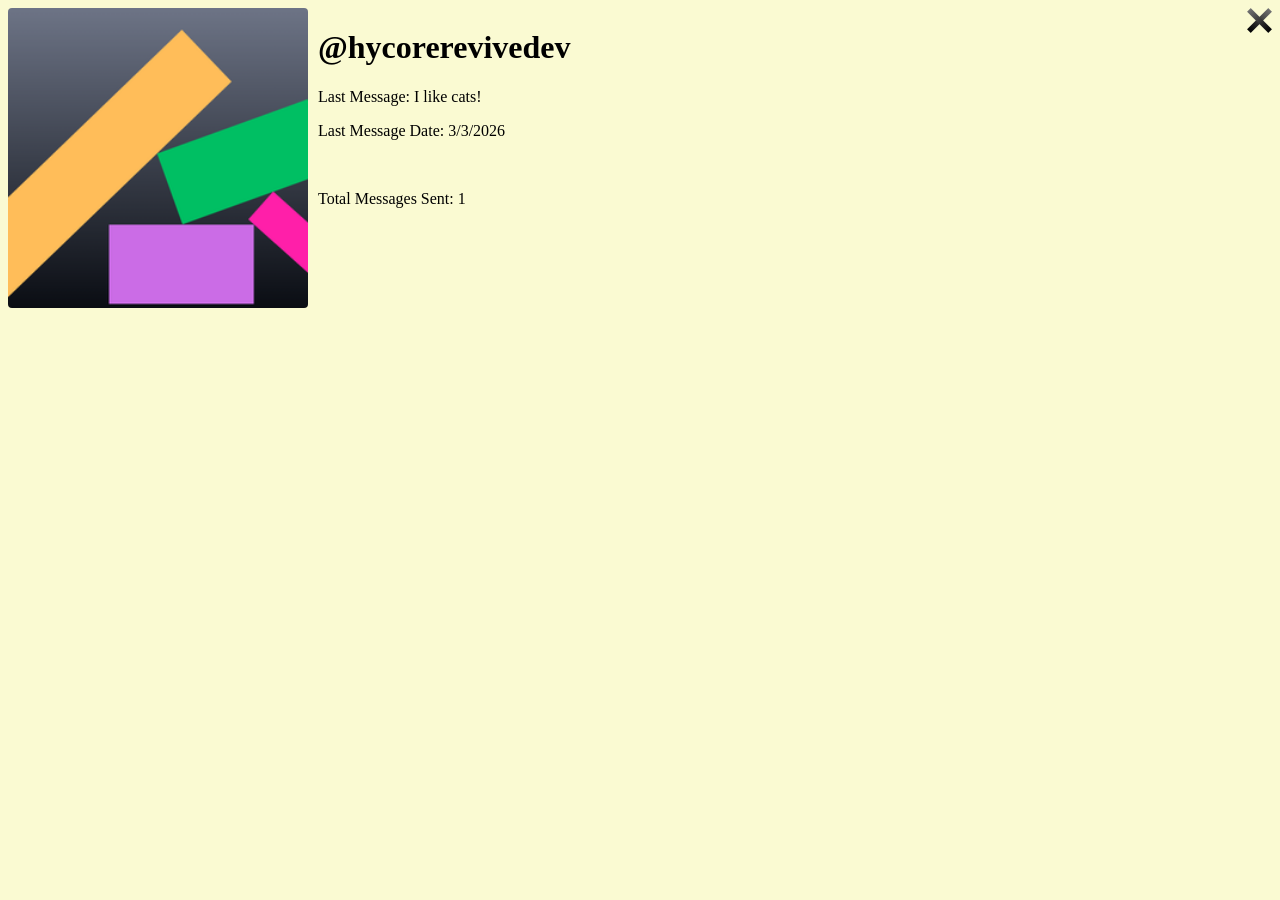
<file: pages/profile.html>
<!DOCTYPE html>
<html lang="en">
<head>
    <meta charset="UTF-8">
    <meta name="viewport" content="width=device-width, initial-scale=1.0">
    <link href="../css/profile.css" rel="stylesheet" type="text/css">
    <title>User Profile</title>
</head>
<body>
    <a href="../index.html"><img class="iconLeft" src="../images/close.png" alt="userpfp"/></a>

    <div class="pfpInfo">
        <img class="pfpImg" src="../images/logo_desktopsandbox.png" alt="The User's Profile Photo"/>
        <div>
            <h1>@hycorerevivedev</h1>
            <p>Last Message: I like cats!</p>
            <p>Last Message Date: 3/3/2026</p>
            <br>
            <p>Total Messages Sent: 1</p>
        </div>
    </div>
</body>
</html>
</file>
<file: css/profile.css>
body {
    background-color: lightgoldenrodyellow;
}
table.layout {
    width: 100%;
}
.pfpInfo {
    display: flex;
}
.pfpImg {
    width: 300px;
    height: 300px;
    border-radius: 4px;
    margin-right: 10px;
}
.iconLeft {
    width: 2%;
    height: 2%;
    float: right;
}
</file>
